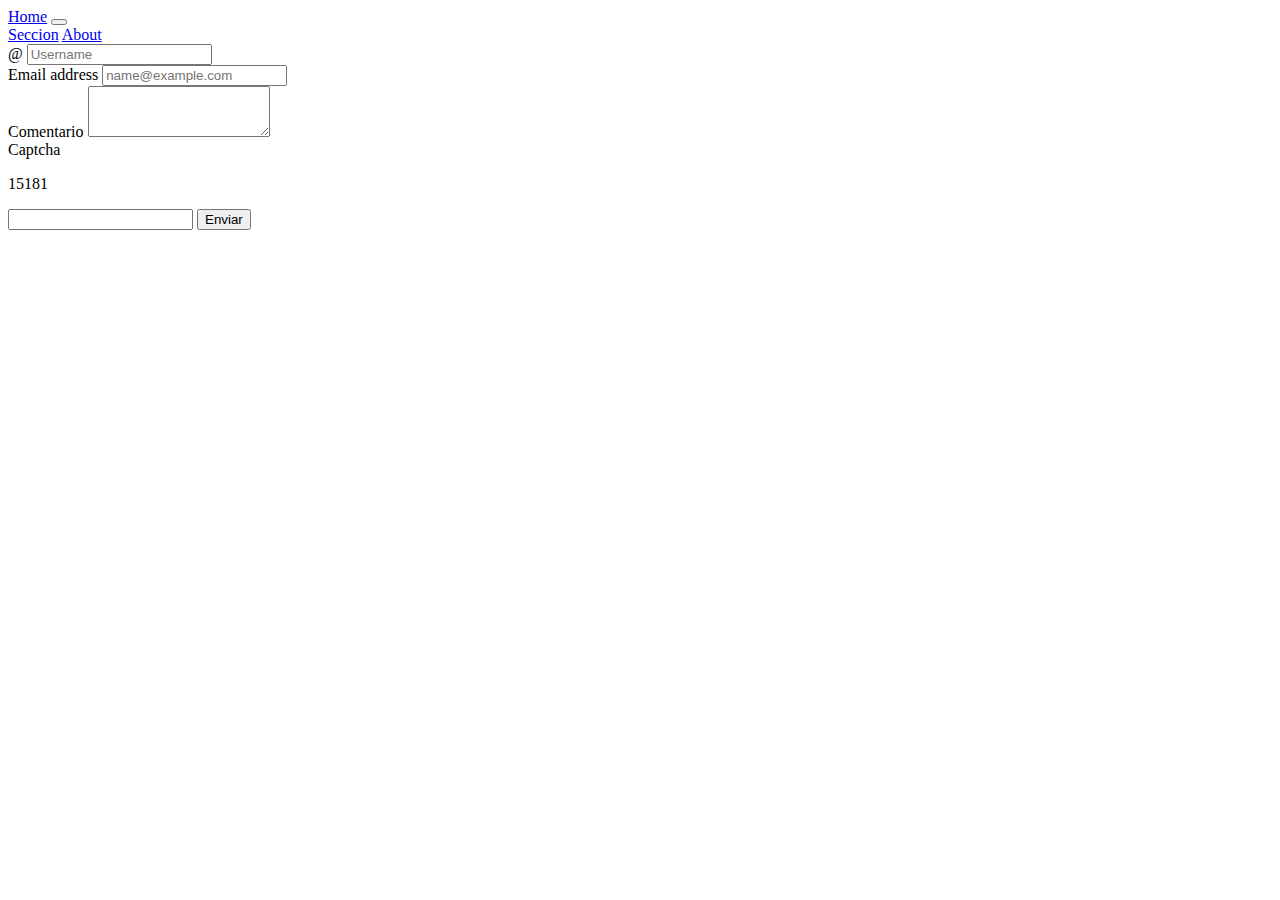
<file: about.html>
<!DOCTYPE html>
<html lang="en">
<head>
    <meta charset="UTF-8">
    <meta http-equiv="X-UA-Compatible" content="IE=edge">
    <meta name="viewport" content="width=device-width, initial-scale=1.0">
    <link href="https://cdn.jsdelivr.net/npm/bootstrap@5.3.0-alpha1/dist/css/bootstrap.min.css" rel="stylesheet" integrity="sha384-GLhlTQ8iRABdZLl6O3oVMWSktQOp6b7In1Zl3/Jr59b6EGGoI1aFkw7cmDA6j6gD" crossorigin="anonymous">
    <link rel="stylesheet" href="css/style.css">

    <title>Document</title>
</head>
<body>
    <nav class="navbar bg-dark navbar navbar-expand-lg bg-body-tertiary" data-bs-theme="dark">
    
        <div class="container-fluid">
      
      <a class="navbar-brand" href="index.html">Home</a>
      <button class="navbar-toggler btn btn-danger" type="button" data-bs-toggle="collapse" data-bs-target="#navbarNavAltMarkup" aria-controls="navbarNavAltMarkup" aria-expanded="false" aria-label="Toggle navigation">
        <span class="navbar-toggler-icon"></span>
      </button>
      <div class="collapse navbar-collapse" id="navbarNavAltMarkup">
        <div class="navbar-nav">
          <a class="nav-link" href="section.html">Seccion</a>
          <a class="nav-link" href="about.html">About</a>
        </div>
      </div>
    </div>
  </nav>
    <div>
    </div>    
    <form class="col-4" action="">
        <div class="input-group mb-3">
            <span class="input-group-text" id="basic-addon1">@</span>
            <input type="text" class="form-control" placeholder="Username" aria-label="Username" aria-describedby="basic-addon1">
          </div>
          <div class="mb-3">
            <label for="exampleFormControlInput1" class="form-label">Email address</label>
            <input type="email" class="form-control" id="exampleFormControlInput1" placeholder="name@example.com">
          </div>
          <div class="mb-3">
            <label for="exampleFormControlTextarea1" class="form-label">Comentario</label>
            <textarea class="form-control" id="exampleFormControlTextarea1" rows="3"></textarea>
        </div>
        
        <label for="exampleFormControlTextarea1" class="form-label">Captcha</label>
        <div id="captcha" class="container">
              <p id="NrosCaptcha"></p>
              <input type="number" id="inputCapcha">
              <button id="btn-env">Enviar</button>
              <p id="ValidacionCaptcha"></p>
              
            </div>
        </form>

    <script src="js/captcha.js"></script>
    <script src="https://cdn.jsdelivr.net/npm/bootstrap@5.3.0-alpha1/dist/js/bootstrap.bundle.min.js" integrity="sha384-w76AqPfDkMBDXo30jS1Sgez6pr3x5MlQ1ZAGC+nuZB+EYdgRZgiwxhTBTkF7CXvN" crossorigin="anonymous"></script>

</body>
</html>
</file>
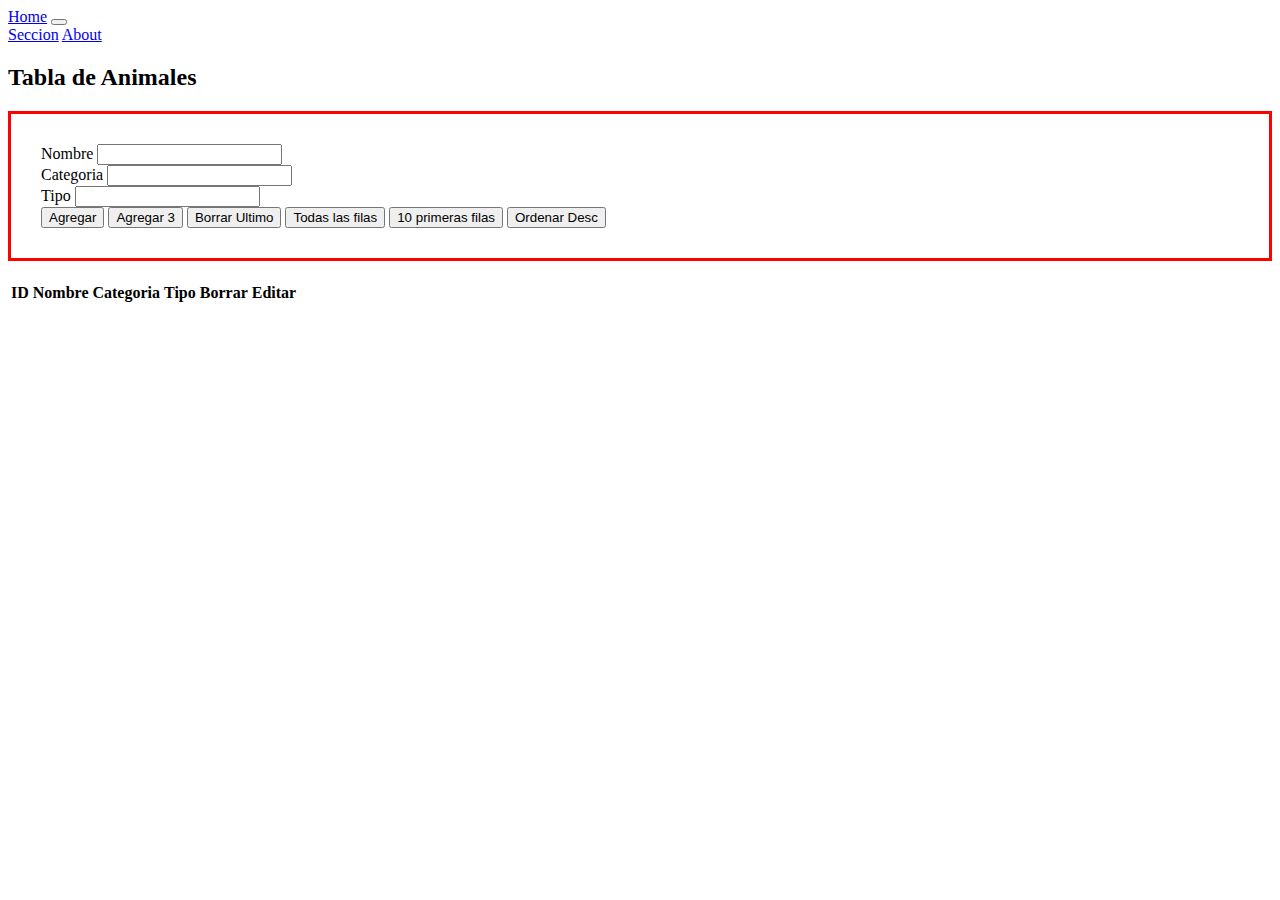
<file: section.html>
<!DOCTYPE html>
<html lang="en">
<head>
    <meta charset="UTF-8">
    <meta http-equiv="X-UA-Compatible" content="IE=edge">
    <meta name="viewport" content="width=device-width, initial-scale=1">
    <meta name="viewport" content="width=device-width, initial-scale=1.0">
    <title>Document</title>
    <link href="https://cdn.jsdelivr.net/npm/bootstrap@5.3.0-alpha1/dist/css/bootstrap.min.css" rel="stylesheet" integrity="sha384-GLhlTQ8iRABdZLl6O3oVMWSktQOp6b7In1Zl3/Jr59b6EGGoI1aFkw7cmDA6j6gD" crossorigin="anonymous">
    <link rel="stylesheet" href="css/style.css">
</head>
<body>
    
    
    <nav class="navbar bg-dark navbar navbar-expand-lg bg-body-tertiary" data-bs-theme="dark">
    
        <div class="container-fluid">
      
      <a class="navbar-brand" href="index.html">Home</a>
      <button class="navbar-toggler btn btn-danger" type="button" data-bs-toggle="collapse" data-bs-target="#navbarNavAltMarkup" aria-controls="navbarNavAltMarkup" aria-expanded="false" aria-label="Toggle navigation">
        <span class="navbar-toggler-icon"></span>
      </button>
      <div class="collapse navbar-collapse" id="navbarNavAltMarkup">
        <div class="navbar-nav">

             <a class="nav-link" href="section.html">Seccion</a>
            <a class="nav-link" href="about.html">About</a>
            
        </div>
      </div>
    </div>
  </nav>
  
    <div class="container text-center">
        <div class="row">
          
          <div class="col-6">
              <div class="row">
                  <h2>Tabla de Animales</h2>
              </div>
              <form id="form">
                <div class="input-group mb-3">
                  
                  <label for="Nombre">Nombre</label>
                  <input type="text" class="form-control"name="Nombre" id="Nombre" >
                </div>
                <div class="input-group mb-3">

                  <label for="Categoria">Categoria</label>
                  <input type="text" class="form-control"name="Categoria" id="Categoria" >
                </div>
                 <div class="input-group mb-3">

                   <label for="Tipo">Tipo</label>
                   <input type="text" class="form-control"name="Tipo" id="Tipo" >
                  </div>
                  <div class="input-group mb-3" class="btn-group" role="group" aria-label="Basic mixed styles example">
                  <button id="add" class="btn btn-success">Agregar</button>
                  <button id="add3" class="btn btn-success"type="button">Agregar 3</button>
                  <button id="delete" class="btn btn-danger" type="button">Borrar Ultimo</button>
                  <button id="sinpaginar" class="btn btn-primary" type="button">Todas las filas</button>
                  <button id="paginar" class="btn btn-secondary" type="button">10 primeras filas</button>
                  <button id="desc" class="btn btn-warning" type="button">Ordenar Desc</button>
                  <button id="asc" class="btn btn-warning" type="button">Ordenar Asc</button>
                </div>
                </form>
                <h2 id="status"></h2>
                <table id="tabla" class="table table-dark table-striped">
                <thead id="tHead" class="table-dark">
                
                </thead>
                <tbody id="tBody">
                    
                </tbody>
            </table>
        </div>
        </div>
    </div>
    <script src="js/tabla.js"></script>

    <script src="https://cdn.jsdelivr.net/npm/bootstrap@5.3.0-alpha1/dist/js/bootstrap.bundle.min.js" integrity="sha384-w76AqPfDkMBDXo30jS1Sgez6pr3x5MlQ1ZAGC+nuZB+EYdgRZgiwxhTBTkF7CXvN" crossorigin="anonymous"></script>

</body>
</html>
</file>
<file: css/style.css>
#form{
    border:3px solid red;
    padding: 30px;
    
}
#asc{
    display: none;
}
</file>
